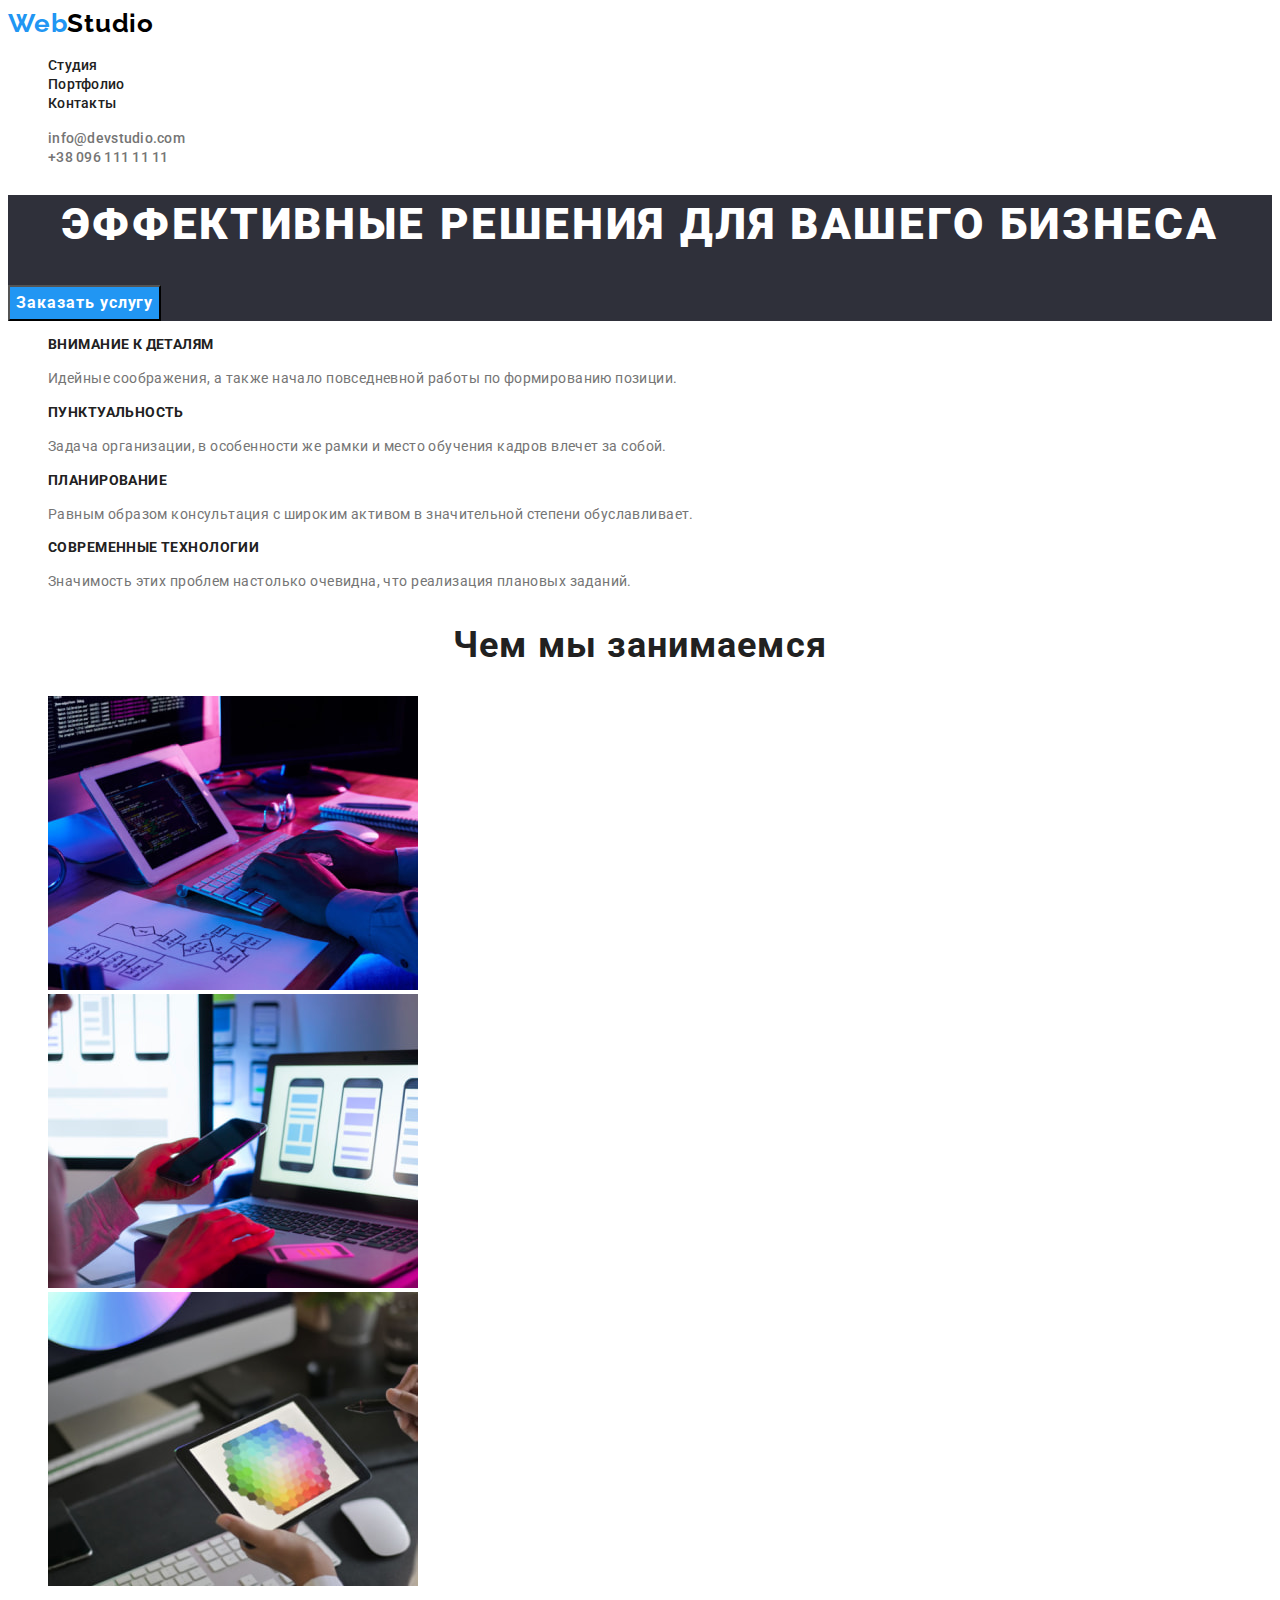
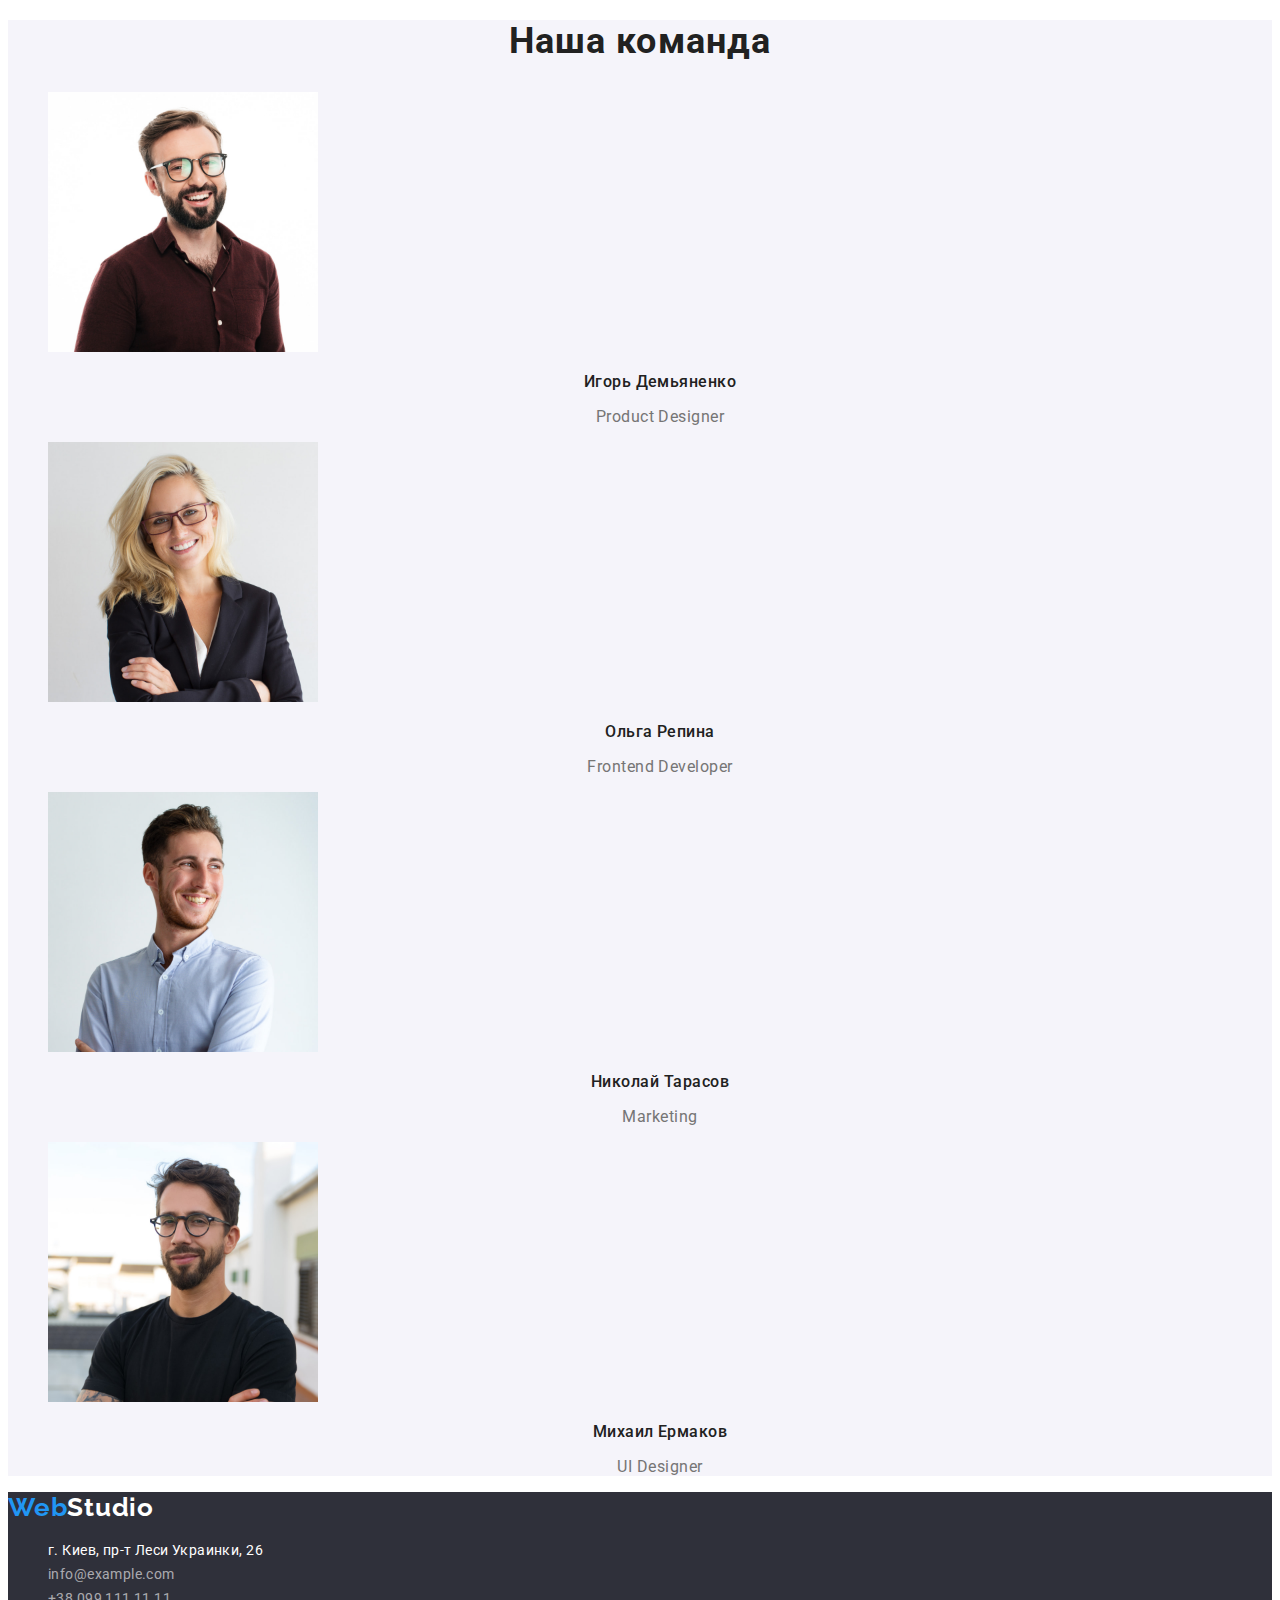
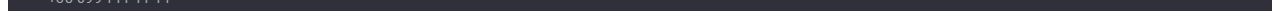
<file: index.html>
<!DOCTYPE html>
<html lang="ru">
  <head>
    <meta charset="UTF-8" />
    <meta http-equiv="X-UA-Compatible" content="IE=edge" />
    <meta name="viewport" content="width=device-width, initial-scale=1.0" />
    <title>Document</title>

    <!--Project fonts-->
    <link rel="preconnect" href="https://fonts.googleapis.com" />
    <link rel="preconnect" href="https://fonts.gstatic.com" crossorigin />
    <link
      href="https://fonts.googleapis.com/css2?family=Raleway:wght@700&family=Roboto:wght@400;500;700;900&display=swap"
      rel="stylesheet"
    />
    <!--Custom styles-->
    <link rel="stylesheet" href="./css/styles.css" />
  </head>
  <body>
    <!--Шапка сайта-->
    <header class="header">
      <a
        class="link header-logo"
        href="./index.html"
        aria-label="Логотип сайта WebStudio"
        lang="en"
        >Web<span class="logo-black">Studio</span></a
      >
      <nav class="navigation">
        <ul class="list">
          <li class="item">
            <a class="link navigation-link" href="./index.html">Студия</a>
          </li>
          <li class="item">
            <a class="link navigation-link" href="./portfolio.html"
              >Портфолио</a
            >
          </li>
          <li class="item">
            <a class="link navigation-link" href="#">Контакты</a>
          </li>
        </ul>
      </nav>

      <ul class="list contacts">
        <li>
          <a class="link header-mailto" href="mailto:info@devstudio.com"
            >info@devstudio.com</a
          >
        </li>
        <li>
          <a class="link header-phone" href="tel:380961111111"
            >+38 096 111 11 11</a
          >
        </li>
      </ul>
    </header>
    <!--Уникальный контент страницы-->
    <main class="main">
      <!--Эффективные решения для вашего бизнеса-->
      <section class="hero">
        <h1 class="hero-title">Эффективные решения для вашего бизнеса</h1>
        <button class="btn" type="button">Заказать услугу</button>
      </section>

      <!--Наши особенности-->

      <section class="features">
        <h2 class="title-visually-hidden">Особенности(скрытый заголовок)</h2>
        <ul class="list">
          <li>
            <h3 class="features-title">Внимание к деталям</h3>
            <p class="features-description">
              Идейные соображения, а также начало повседневной работы по
              формированию позиции.
            </p>
          </li>
          <li>
            <h3 class="features-title">Пунктуальность</h3>
            <p class="features-description">
              Задача организации, в особенности же рамки и место обучения кадров
              влечет за собой.
            </p>
          </li>
          <li>
            <h3 class="features-title">Планирование</h3>
            <p class="features-description">
              Равным образом консультация с широким активом в значительной
              степени обуславливает.
            </p>
          </li>
          <li>
            <h3 class="features-title">Современные технологии</h3>
            <p class="features-description">
              Значимость этих проблем настолько очевидна, что реализация
              плановых заданий.
            </p>
          </li>
        </ul>
      </section>

      <!--Чем мы занимаемся-->

      <section class="about">
        <h2 class="about-title">Чем мы занимаемся</h2>
        <ul class="list">
          <li class="item">
            <img
              class="about-img"
              src="./images/section-about/box-1.jpg"
              alt="image-programer-working-his-desk-office"
              width="370"
              height="294"
            />
          </li>
          <li class="item">
            <img
              class="about-img"
              src="./images/section-about/box-2.jpg"
              alt="image-programer-working-his-desk-office"
              width="370"
              height="294"
            />
          </li>
          <li class="item">
            <img
              class="about-img"
              src="./images/section-about/box-3.jpg"
              alt="image-web-design-working-colour-selection-graphic-tablet"
              width="370"
              height="294"
            />
          </li>
        </ul>
      </section>

      <!--Наша команда-->
      <section class="team">
        <h2 class="team-members">Наша команда</h2>
        <ul class="list member-list">
          <li class="member-item">
            <img
              class="member-img"
              src="./images/section-team/img-member-1.jpg"
              alt="image-product-designer"
              width="270"
              height="260"
            />
            <div class="member-group">
              <h3 class="member-title">Игорь Демьяненко</h3>
              <p class="member-position" lang="en">Product Designer</p>
            </div>
          </li>
          <li class="member-item">
            <img
              class="member-img"
              src="./images/section-team/img-member-2.jpg"
              alt="image-frontend-developer"
              width="270"
              height="260"
            />
            <div class="member-group">
              <h3 class="member-title">Ольга Репина</h3>
              <p class="member-position" lang="en">Frontend Developer</p>
            </div>
          </li>
          <li class="member-item">
            <img
              class="member-img"
              src="./images/section-team/img-member-3.jpg"
              alt="image-marketing"
              width="270"
              height="260"
            />
            <div class="member-group">
              <h3 class="member-title">Николай Тарасов</h3>
              <p class="member-position" lang="en">Marketing</p>
            </div>
          </li>
          <li class="member-item">
            <img
              class="member-img"
              src="./images/section-team/img-member-4.jpg"
              alt="image-ui-designer"
              width="270"
              height="260"
            />
            <div class="member-group">
              <h3 class="member-title">Михаил Ермаков</h3>
              <p class="member-position" lang="en">UI Designer</p>
            </div>
          </li>
        </ul>
      </section>
    </main>

    <footer class="footer">
      <!--Address-->

      <a class="footer-logo" href="./index.html" lang="en"
        >Web<span class="logo-white">Studio</span>
      </a>
      <address class="address">
        <ul class="list contacts">
          <li>
            <a
              class="link footer-adress"
              href="//goo.gl/maps/XvVAJL7zwZZcy64VA"
              target="_blank"
              rel="noopener noreferrer"
              >г. Киев, пр-т Леси Украинки, 26</a
            >
          </li>
          <li>
            <a class="link footer-mailto" href="mailto:info@example.com"
              >info@example.com</a
            >
          </li>
          <li>
            <a class="link footer-phone" href="tel:380991111111"
              >+38 099 111 11 11</a
            >
          </li>
        </ul>
      </address>
    </footer>
  </body>
</html>
</file>
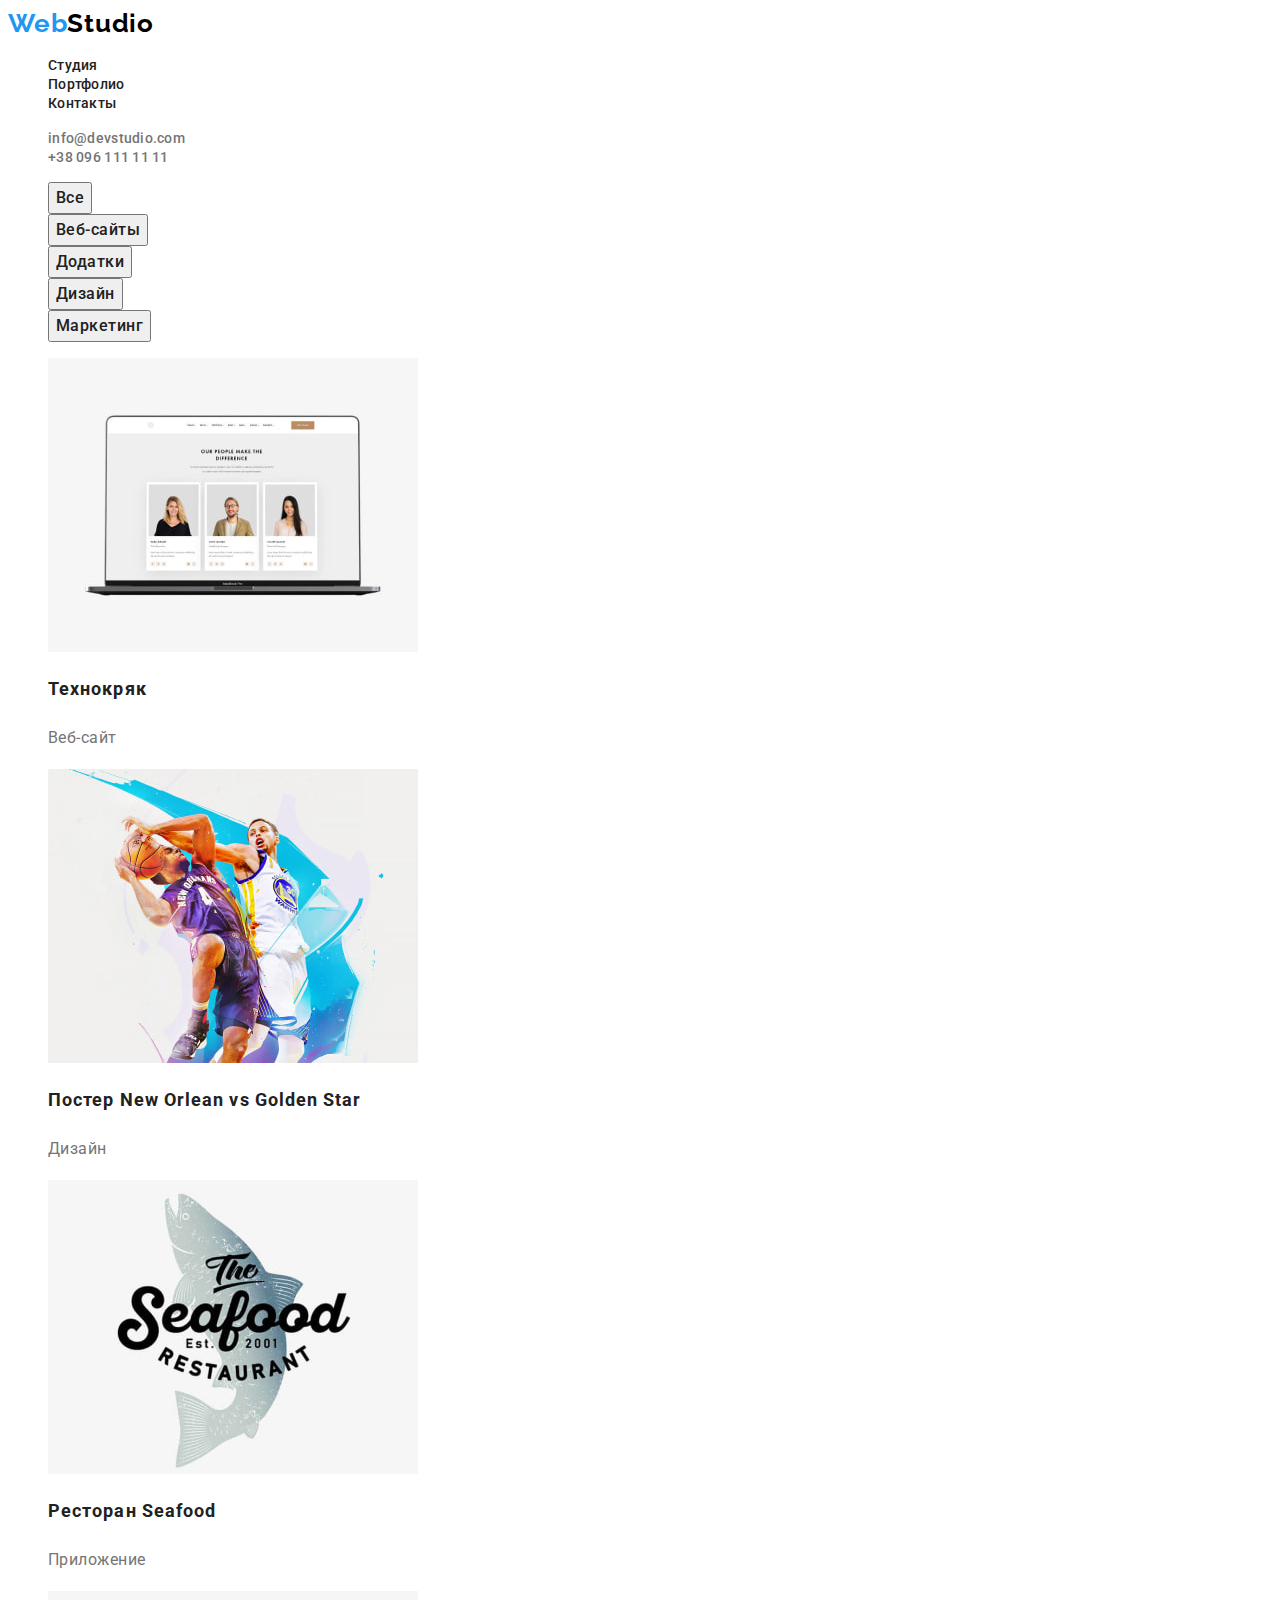
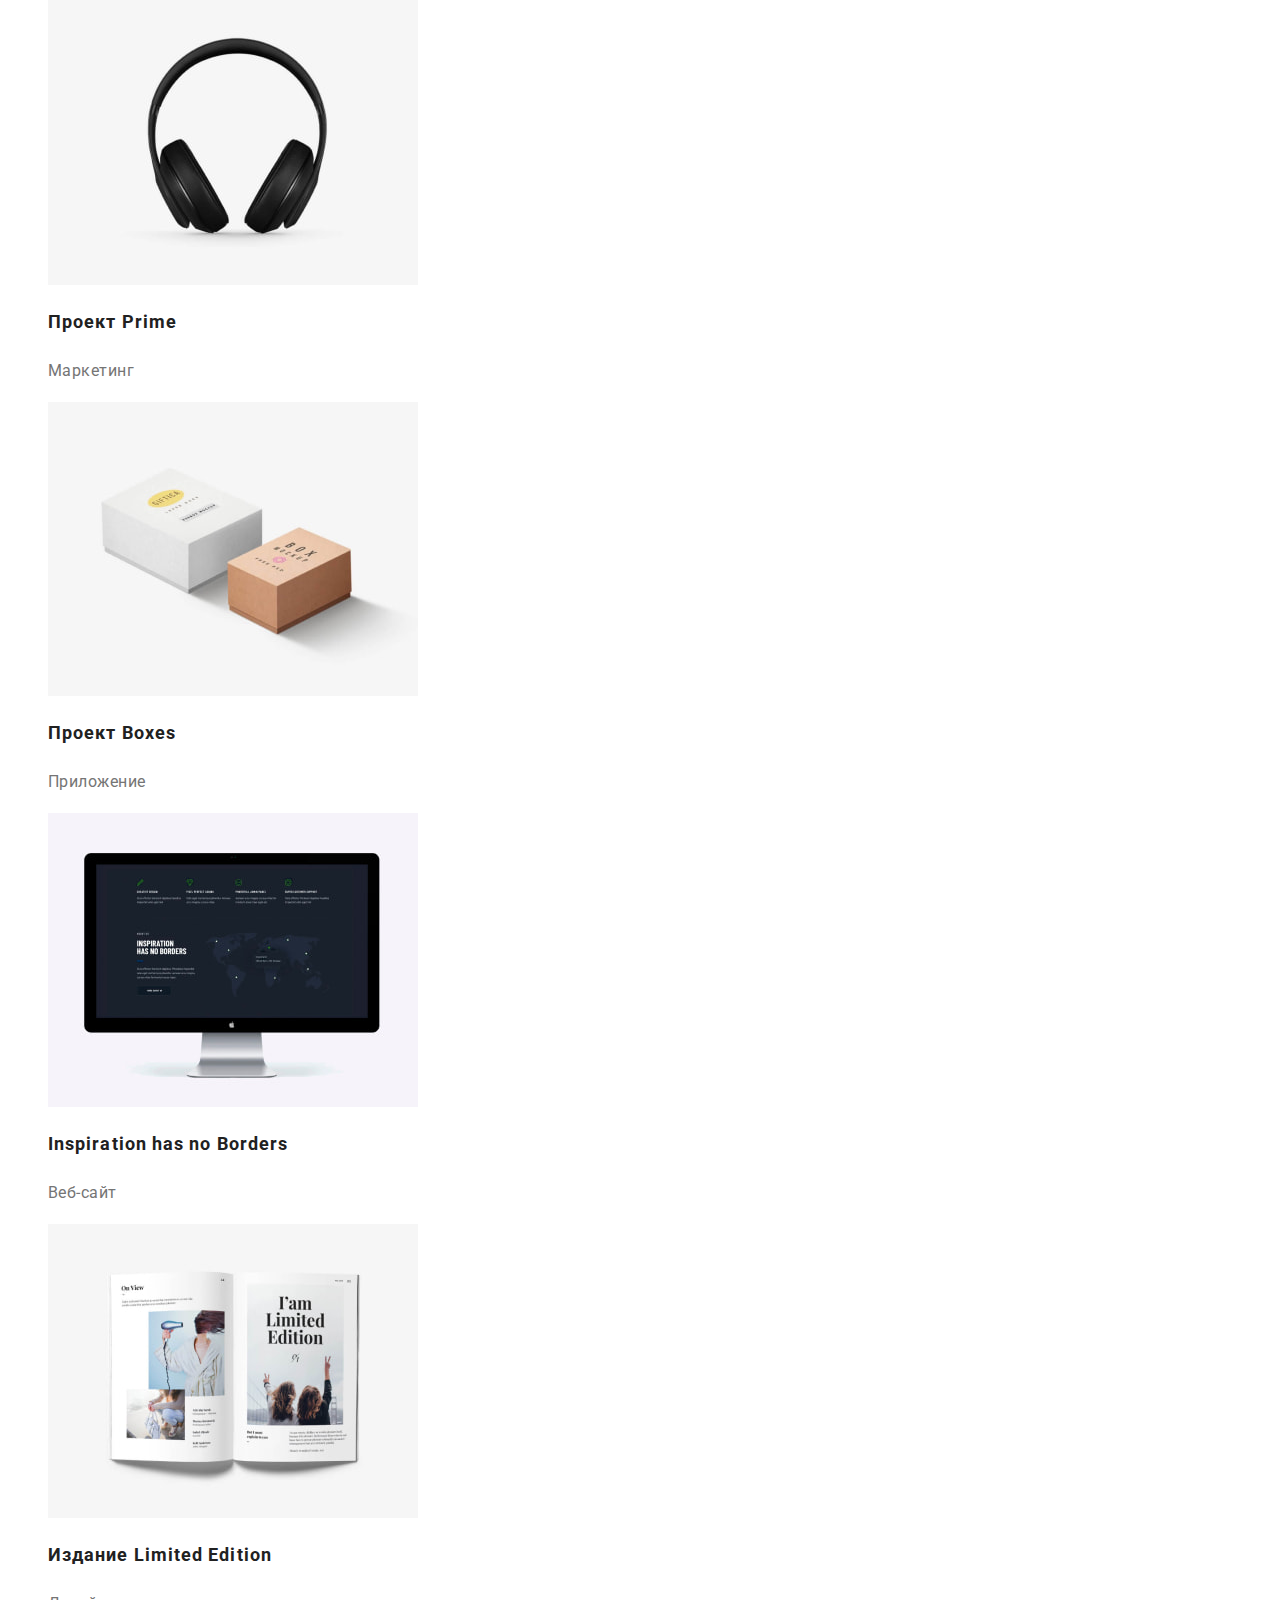
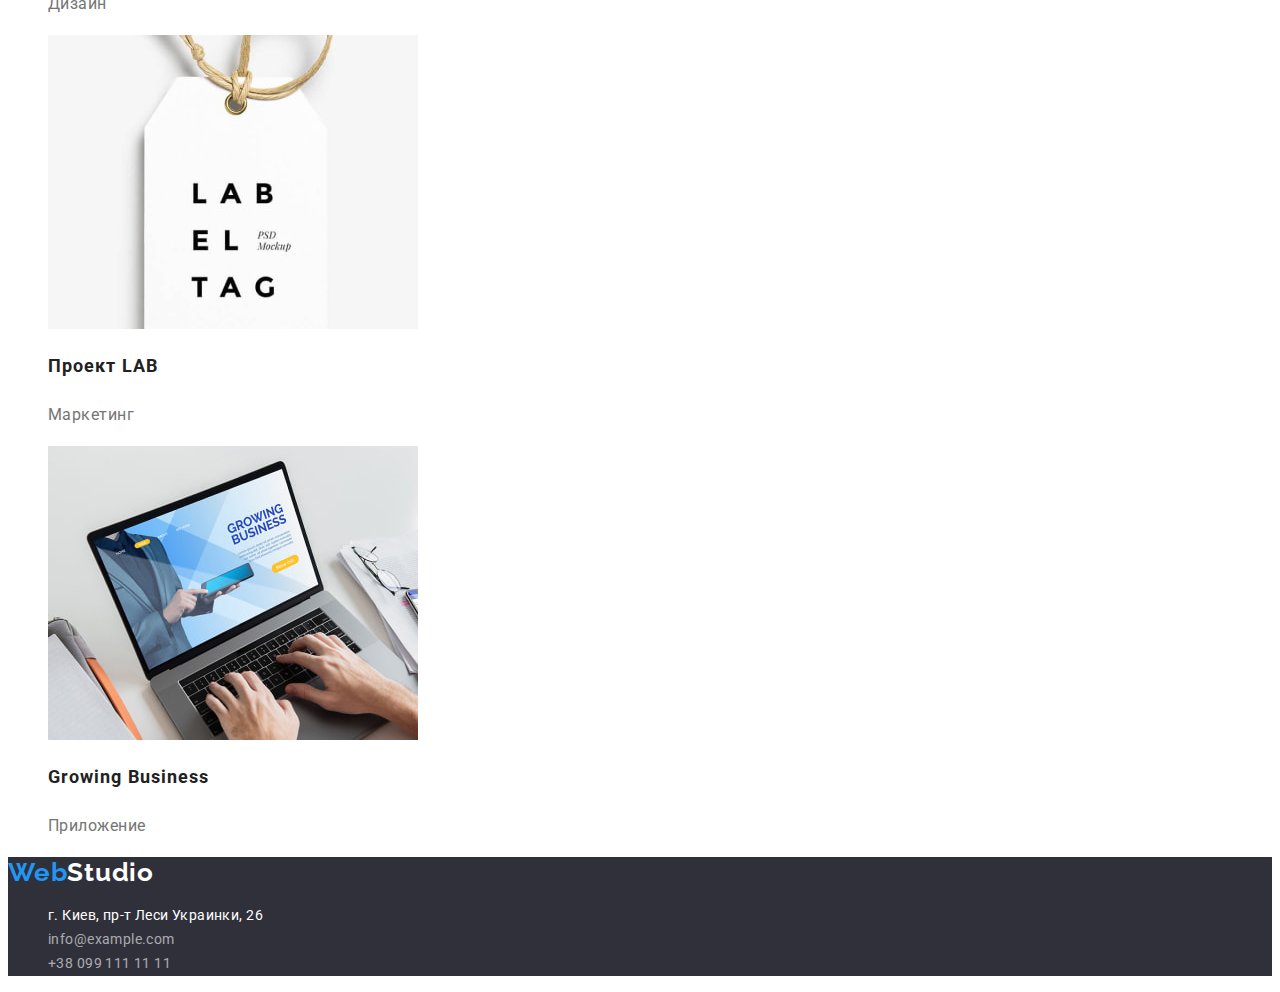
<file: portfolio.html>
<!DOCTYPE html>
<html lang="ru">
  <head>
    <meta charset="UTF-8" />
    <meta http-equiv="X-UA-Compatible" content="IE=edge" />
    <meta name="viewport" content="width=device-width, initial-scale=1.0" />
    <title>Portfolio</title>

    <!--Project fonts-->
    <link rel="preconnect" href="https://fonts.googleapis.com" />
    <link rel="preconnect" href="https://fonts.gstatic.com" crossorigin />
    <link
      href="https://fonts.googleapis.com/css2?family=Raleway:wght@700&family=Roboto:wght@400;500;700;900&display=swap"
      rel="stylesheet"
    />
    <!--Custom styles-->
    <link rel="stylesheet" href="./css/styles.css" />
  </head>
  <body>
    <!--Шапка сайта-->
    <header class="header">
      <a
        class="header-logo"
        href="./portfolio.html"
        aria-label="Логотип сайта WebStudio"
        lang="en"
        >Web<span class="logo-black">Studio</span></a
      >
      <nav class="navigation">
        <ul class="list">
          <li class="item">
            <a class="link navigation-link" href="./index.html">Студия</a>
          </li>
          <li class="item">
            <a class="link navigation-link" href="./portfolio.html"
              >Портфолио</a
            >
          </li>
          <li class="item">
            <a class="link navigation-link" href="">Контакты</a>
          </li>
        </ul>
      </nav>

      <ul class="list contacts">
        <li>
          <a class="link header-mailto" href="mailto:info@devstudio.com"
            >info@devstudio.com</a
          >
        </li>
        <li>
          <a class="link header-phone" href="tel:380961111111"
            >+38 096 111 11 11</a
          >
        </li>
      </ul>
    </header>

    <!--Уникальный контент страницы Портфолио-->
    <main class="portfolio-main">
      <h1 class="title-visually-hidden">Портфолио(скрытый заголовок)</h1>
      <ul class="list">
        <li><button class="navigation-btn" type="button">Все</button></li>
        <li>
          <button class="navigation-btn" type="button">Веб-сайты</button>
        </li>
        <li><button class="navigation-btn" type="button">Додатки</button></li>
        <li><button class="navigation-btn" type="button">Дизайн</button></li>
        <li>
          <button class="navigation-btn" type="button">Маркетинг</button>
        </li>
      </ul>
      <ul class="list projects-list">
        <li class="projects-item">
          <a class="link projects-item-link"
            ><img
              src="./images/section_projects/image_projects_1.jpg"
              alt="image-laptop"
              width="370"
              height="294"
            />
            <h2 class="link title projects-item-title">Технокряк</h2>
            <p class="link description projects-item-text">Веб-сайт</p>
          </a>
        </li>

        <li class="projects-item">
          <a class="link projects-item-link"
            ><img
              src="./images/section_projects/image_projects_2.jpg"
              alt="image-play-basketball"
              width="370"
              height="294"
            />
            <h2 class="link title projects-item-title">
              Постер<span lang="en"> New Orlean vs Golden Star</span>
            </h2>
            <p class="link description projects-item-text">Дизайн</p>
          </a>
        </li>

        <li class="projects-item">
          <a class="link projects-item-link"
            ><img
              src="./images/section_projects/image_projects_3.jpg"
              alt="image-fish"
              width="370"
              height="294"
            />
            <h2 class="link title projects-item-title">
              Ресторан<span lang="en"> Seafood</span>
            </h2>
            <p class="link description projects-item-text">Приложение</p>
          </a>
        </li>

        <li class="projects-item">
          <a class="link projects-item-link"
            ><img
              src="./images/section_projects/image_projects_4.jpg"
              alt="image-headphones"
              width="370"
              height="294"
            />
            <h2 class="link title projects-item-title">
              Проект<span lang="en"> Prime</span>
            </h2>
            <p class="link description projects-item-text">Маркетинг</p>
          </a>
        </li>

        <li class="projects-item">
          <a class="link projects-item-link"
            ><img
              src="./images/section_projects/image_projects_5.jpg"
              alt="image-boxex"
              width="370"
              height="294"
            />
            <h2 class="link title projects-item-title">
              Проект<span lang="en"> Boxes</span>
            </h2>
            <p class="link description projects-item-text">Приложение</p>
          </a>
        </li>

        <li class="projects-item">
          <a class="link projects-item-link"
            ><img
              src="./images/section_projects/image_projects_6.jpg"
              alt="image-monitor"
              width="370"
              height="294"
            />
            <h2 lang="en" class="link title projects-item-title">
              Inspiration has no Borders
            </h2>
            <p class="link description projects-item-text">Веб-сайт</p>
          </a>
        </li>

        <li class="projects-item">
          <a class="link projects-item-link"
            ><img
              src="./images/section_projects/image_projects_7.jpg"
              alt="image-journal"
              width="370"
              height="294"
            />
            <h2 class="link title projects-item-title">
              Издание<span lang="en"> Limited Edition</span>
            </h2>
            <p class="link description projects-item-text">Дизайн</p>
          </a>
        </li>

        <li class="projects-item">
          <a class="link projects-item-link"
            ><img
              src="./images/section_projects/image_projects_8.jpg"
              alt="image-label"
              width="370"
              height="294"
            />
            <h2 class="link title projects-item-title">
              Проект<span lang="en"> LAB</span>
            </h2>
            <p class="link description projects-item-text">Маркетинг</p>
          </a>
        </li>

        <li class="projects-item">
          <a class="link projects-item-link"
            ><img
              src="./images/section_projects/image_projects_9.jpg"
              alt="image-laptop-application"
              width="370"
              height="294"
            />
            <h2 lang="en" class="link title projects-item-title">
              Growing Business
            </h2>
            <p class="link description projects-item-text">Приложение</p>
          </a>
        </li>
      </ul>
    </main>

    <footer class="footer">
      <!--Address-->

      <a class="link footer-logo" href="./index.html" lang="en"
        >Web<span class="logo-white">Studio</span>
      </a>
      <address class="address">
        <ul class="list footer-contacts">
          <li>
            <a
              class="link footer-adress"
              href="//goo.gl/maps/XvVAJL7zwZZcy64VA"
              target="_blank"
              rel="noopener noreferrer"
              >г. Киев, пр-т Леси Украинки, 26</a
            >
          </li>
          <li>
            <a class="link footer-mailto" href="mailto:info@example.com"
              >info@example.com</a
            >
          </li>
          <li>
            <a class="link footer-phone" href="tel:380991111111"
              >+38 099 111 11 11</a
            >
          </li>
        </ul>
      </address>
    </footer>
  </body>
</html>
</file>
<file: css/styles.css>
:root {
    --main-font: 'Roboto', sans-serif ;
    --secondary-font: 'Raleway', sans-serif;

/* text colors */
--accent-cl: #2196F3;
--main-txt-cl: #212121;
--secondary-txt-cl:#FFFFFF;
--gris-txt-cl: #757575;


/* background colors */
--accent-bg-cl: #2196F3;
--main-bg-cl: #FFFFFF;
--secondary-bg-cl:#E5E5E5;
--gris-bg-cl: #F5F4FA;
--dark-bg-cl: #2F303A;

}

body {
    font-family: var(--main-font);
}

.title-visually-hidden {
transform: scale(0);
position: fixed;
}

.link {
    text-decoration: none;
    color: currentColor;
}

.list {
    list-style: none;
}

.btn {
font-family: inherit;
font-weight: 700;
font-size: 16px;
line-height: 1.88;
text-align: center;
letter-spacing: 0.06em;
color: var(--secondary-txt-cl);
background-color: var(--accent-bg-cl);
cursor: pointer;
}

.btn:hover,
.btn:focus {
    color: var(--secondary-txt-cl);
    background-color: var(--accent-bg-cl);
}

/* Header section */

.header {
    background-color:#FFFFFF;
}

.header-link {
    color: rgb(57, 140, 159);
}

.header-logo, .logo-black {
font-family: var(--secondary-font);
font-weight: 700;
font-size: 26px;
line-height: 1.19;
letter-spacing: 0.03em;
color: var(--accent-cl);
text-decoration: none;
}

.logo-black {
    color: #000000;
}

.logo-white {
    color: var(--secondary-txt-cl);
}
.navigation-link, .navigation-link-accent {
    font-weight: 500;
    font-size: 14px;
    line-height: 1.14;
    letter-spacing: 0.02em;
    color: var(--main-txt-cl);

}

.navigation-link:active,
.navigation-link:hover {
    color: var(--accent-cl);
}


.header-mailto {
font-weight: 500;
font-size: 14px;
line-height: 1.14;
letter-spacing: 0.02em;
color: var(--gris-txt-cl);

}

.header-phone {
font-weight: 500;
font-size: 14px;
line-height: 1.14;
letter-spacing: 0.02em;
color: var(--gris-txt-cl);

}

.header-mailto:active,
.header-phone:active,
.header-mailto:hover,
.header-phone:hover {
    color:var(--accent-cl);
}


/* Hero section */

.hero {
    background-color:var(--dark-bg-cl);
}

.hero-title {
font-weight: 900;
font-size: 44px;
line-height: 1.36;
text-align: center;
letter-spacing: 0.06em;
text-transform: uppercase;
color: var(--secondary-txt-cl);

}

/* Features section */

.features-title {
font-weight: 700;
font-size: 14px;
line-height: 1.14;
letter-spacing: 0.03em;
text-transform: uppercase;
color:var(--main-txt-cl);
}

.features-description {
    font-size: 14px;
    line-height: 1.71;
    letter-spacing: 0.03em;
    color: var(--gris-txt-cl);

}

/* About section */ /* Team section */

.team {
    background-color:var(--gris-bg-cl);
}

.about-title, .team-members {
font-weight: 700;
font-size: 36px;
line-height: 1.17;
text-align: center;
letter-spacing: 0.03em;
color: var(--main-txt-cl);

}

.member-title {
    font-weight: 500;
    font-size: 16px;
    line-height: 1.19;
    text-align: center;
    letter-spacing: 0.03em;
    color: var(--main-txt-cl);
}

.member-position {
    font-size: 16px;
    line-height: 1.19;
    text-align: center;
    letter-spacing: 0.03em;
    color: var(--gris-txt-cl);
}

/* Footer section */
.footer {
    background-color: var(--dark-bg-cl);
}

.footer-logo {
font-family: var(--secondary-font);
font-weight: 700;
font-size: 26px;
line-height: 1.19;
letter-spacing: 0.03em;
color: var(--accent-cl);
text-decoration: none;

}

.footer-adress {
    font-size: 14px;
    line-height: 1.71;
    letter-spacing: 0.03em;
    color: var(--secondary-txt-cl);
}
.footer-mailto, .footer-phone {
    font-size: 14px;
    line-height: 1.71;
    letter-spacing: 0.03em;
    color: rgba(255, 255, 255, 0.6);
}

.address{
    font-style: normal;
}

/* Portfolio section */

.portfolio-main {
    background-color: var(--main-bg-cl);
}

.navigation-btn {
    font-family: var(--main-font);
    font-weight: 500;
    font-size: 16px;
    line-height: 1.63;
    text-align: center;
    letter-spacing: 0.03em;
    color: var(--main-txt-cl);
    cursor: pointer;
}

.navigation-btn:hover,
.navigation-btn:focus {
    background-color: var(--accent-bg-cl);
    color: var(--secondary-txt-cl);
}

.projects-item-title {
font-weight: 700;
font-size: 18px;
line-height: 2.00;
letter-spacing: 0.06em;
color:var(--main-txt-cl);

}

.projects-item-text {
    font-size: 16px;
    line-height: 1.88;
    letter-spacing: 0.03em;
    color:var(--gris-txt-cl);
}
</file>
